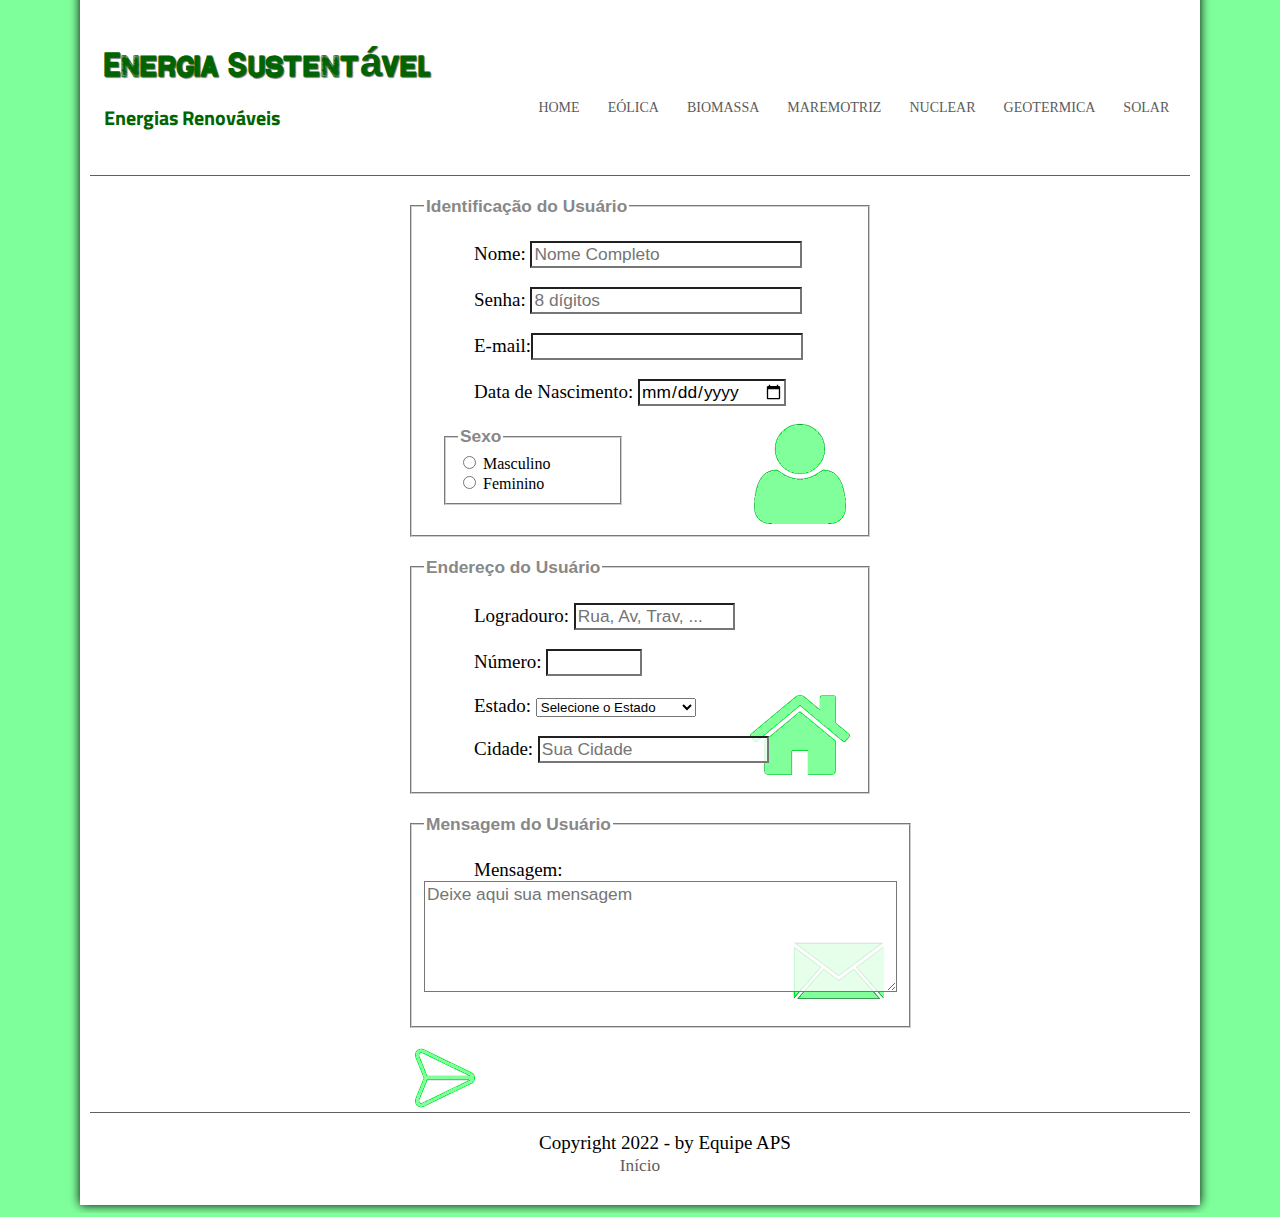
<file: fale-conosco.html>
<!DOCTYPE html>
<html lang="pt-br">

<head>
        <link href="https://fonts.googleapis.com/css?family=Titillium+Web&display=swap" rel="stylesheet">
    <meta charset="UTF-8" />
    <title>Tudo sobre Google Glass</title>
    <link rel="stylesheet" type="text/css" href="estilo.css"/>
    <link rel="stylesheet" type="text/css" href="form.css"/>

</head>

<body>
    <div id="interface">

        <header id="cabecalho">
            <hgroup>
                <h1>Energia Sustentável</h1>
                <h2>Energias Renováveis</h2>
            </hgroup>


            <nav id="menu">
                <h1>Menu Principal</h1>
                <ul type="disc">
                    <li><a href="index.html">Home</a></li>
                    <li><a href="eolica.html">Eólica</a></li>
                    <li><a href="biomassa.html">Biomassa </a></li>
                    <li><a href="maremotriz.html">Maremotriz </a></li>
                    <li><a href="nuclear.html">Nuclear </a></li>
                    <li><a href="geotermica.html">Geotermica </a></li>
                    <li><a href="solar.html">Solar </a></li>
                </ul>
            </nav>

        </header>

        <form method="post" id="fContato" action="mailto:viny_gtb@hotmail.com" oninput="calc_total();">
            <fieldset id="usuario">
                <legend> Identificação do Usuário </legend>
                <p><label for="cNome">Nome: </label><input type="text" name="tNome" id="cNome" size="24" maxlength="30" placeholder="Nome Completo" /></p>
                <p>Senha: <input type="password" name="tSenha" id="cSenha" size="24" placeholder="8 dígitos" /></p>
                <p>E-mail:<input type="email" name="tMail" id="cMail" size="24" maxlength="40" /></p>
                <p>Data de Nascimento: <input type="date" name="tNasc" id="cNasc" /> </p>
                <fieldset id="sexo">
                    <legend>Sexo</legend>
                    <input type="radio" name="tSexo" id="cMasc" /> <label for="cMasc">Masculino</label><br />
                    <input type="radio" name="tSexo" id="cFem" /> <label for="cFem">Feminino</label>
                </fieldset>
            </fieldset>


            <fieldset id="endereco">
                <legend> Endereço do Usuário </legend>
                <p>
                    <label for="cRua">Logradouro:</label>
                    <input type="text" name="tRua" id="cRua" size="13" maxlength="80" placeholder="Rua, Av, Trav, ..." />
                </p>
                <p>
                    <label for="cNum"> Número: </label>
                    <input type="number" name="tNum" id="cNum" min="0" max="99999" />
                </p>
                <p>
                    <label for="cEst">Estado: </label>
                    <select name="tEst" id="cEst">
                        <option value="0">Selecione o Estado</option>
                        <option value="DF">Distrito Federal</option>
                        <optgroup label="Norte">
                            <option value="AM">Amazonas</option>
                            <option value="RR">Roraima</option>
                            <option value="AP">Amapá</option>
                            <option value="PA">Pará</option>
                            <option value="TO">Tocantins</option>
                            <option value="RO">Rondônia</option>
                            <option value="AC">Acre</option>
                        </optgroup>
                        <optgroup label="Nordeste">
                            <option value="MA">Maranhão</option>
                            <option value="PI">Piauí</option>
                            <option value="CE">Ceará</option>
                            <option value="RN">Rio Grande do Norte</option>
                            <option value="PE">Pernambuco</option>
                            <option value="PB">Paraíba</option>
                            <option value="SE">Sergipe</option>
                            <option value="AL">Alagoas</option>
                            <option value="BA">Bahia</option>
                        </optgroup>
                        <optgroup label="Centro-Oeste">
                            <option value="GO">Goiás</option>
                            <option value="MS">Mato Grosso do Sul</option>
                            <option value="MT">Mato Grosso</option>
                        </optgroup>
                        <optgroup label="Sudeste">
                            <option value="SP">São Paulo</option>
                            <option value="RJ">Rio de Janeiro</option>
                            <option value="MG">Minas Gerais</option>
                            <option value="ES">Espirito Santo</option>
                        </optgroup>
                        <optgroup label="Sul">
                            <option value="PR">Paraná</option>
                            <option value="RS">Rio Grande do Sul</option>
                            <option value="SC">Santa Catarina</option>
                        </optgroup>

                    </select>
                </p>
                <p>
                    <label for="cCid">Cidade:</label>
                    <input type="text" name="tCid" id="cCid" maxlength="40" size="20" placeholder="Sua Cidade" list="cidades" />
                </p>
            </fieldset>

            <fieldset id="mensagem">
                <legend> Mensagem do Usuário </legend>
                <p>
                    <label for="cMsg">Mensagem:</label>
                    <textarea name="tMsg" id="cMsg" cols="45" rows="5" placeholder="Deixe aqui sua mensagem"></textarea>
                </p>
              
            </fieldset>

            <input type="image" name="tEnviar" id="tEnviar" src="botao-enviar.png" />

        </form>

        <footer id="rodape">
            <p>
                Copyright 2022 - by Equipe APS<br>
              <a href="index.html"> Início </a>
            </p>
        </footer>
    </div>
   
</body>
</html>
</file>
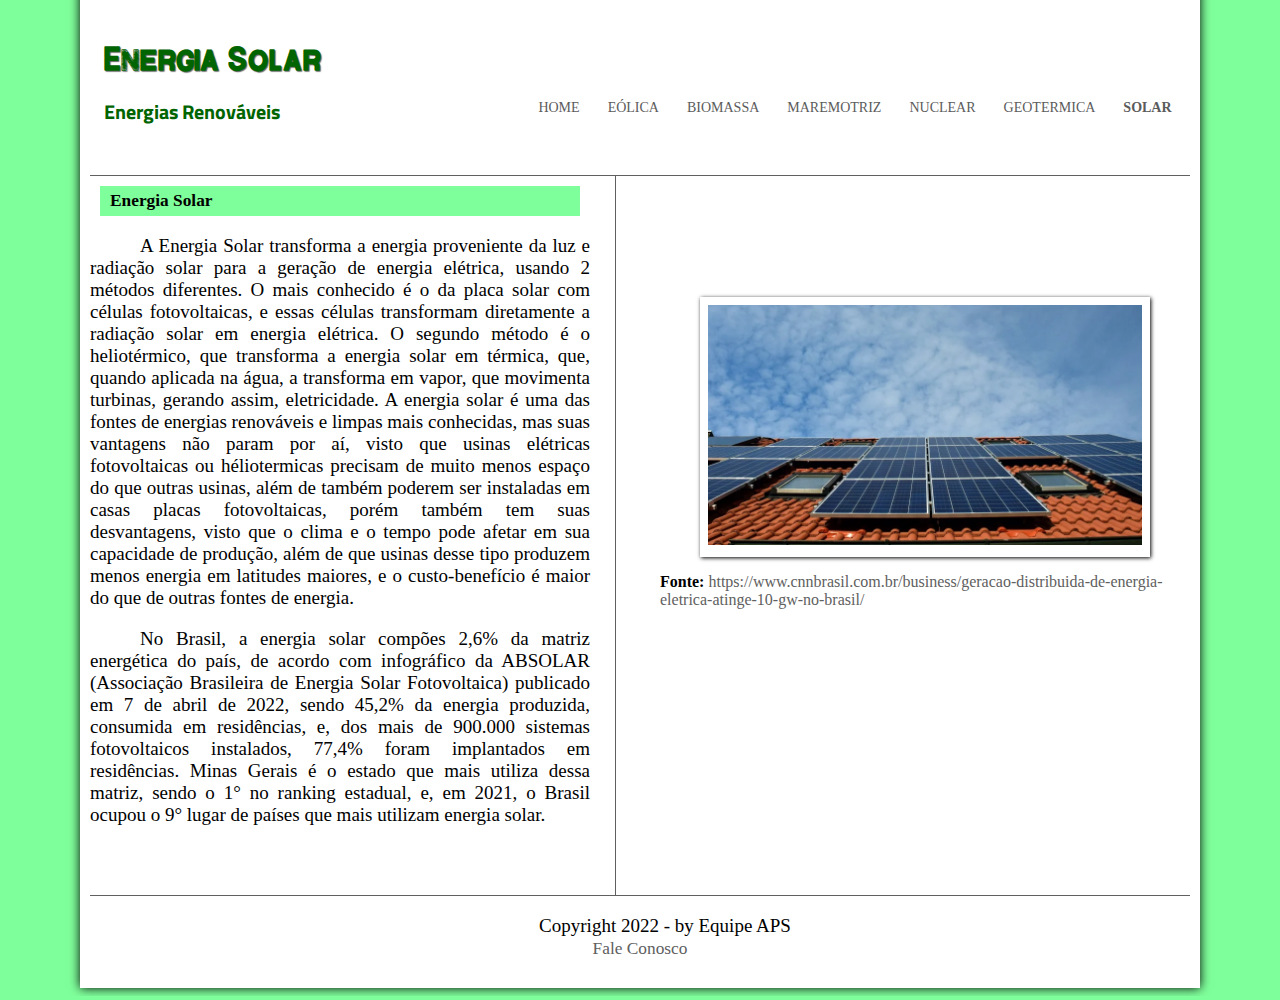
<file: solar.html>
<!DOCTYPE html>
<html lang="pt-br">

	<head>
		<link href="https://fonts.googleapis.com/css?family=Titillium+Web&display=swap" rel="stylesheet">
		<meta charset="UTF-8" />
		<title>Energia Sustentável - Eolica</title>
		<link rel="stylesheet" type="text/css" href="estilo.css"/>
	</head>
	
	<body>
		<div id="interface">
			<header id="cabecalho">
				<hgroup>
					<h1>Energia Solar</h1>
					<h2>Energias Renováveis</h2>
				</hgroup>
		
				<nav id="menu">
					<h1>Menu Principal</h1>
					<ul type="disc">
						<li><a href="index.html">Home</a></li>
						<li><a href="eolica.html">Eólica</a></li>
						<li><a href="biomassa.html">Biomassa </a></li>
						<li><a href="maremotriz.html">Maremotriz </a></li>  
						<li><a href="nuclear.html">Nuclear </a></li>  
						<li><a href="geotermica.html">Geotermica </a></li>
						<li><a href="solar.html"><b>Solar</b> </a></li>   
					</ul>
				</nav>
			</header>
        
			<section id="corpo">
				<article id= "noticia-principal">

					<h2> Energia Solar</h2>
					<p>  <span>A Energia Solar</span> transforma a energia proveniente da luz e radiação solar para a geração de energia elétrica, usando 2 métodos diferentes. O mais conhecido é o da placa solar com células fotovoltaicas, e essas células transformam diretamente a radiação solar em energia elétrica. O segundo método é o heliotérmico, que transforma a energia solar em térmica, que, quando aplicada na água, a transforma em vapor, que movimenta turbinas, gerando assim, eletricidade. A energia solar é uma das fontes de energias renováveis e limpas mais conhecidas, mas suas vantagens não param por aí, visto que usinas elétricas fotovoltaicas ou héliotermicas precisam de muito menos espaço do que outras usinas, além de também poderem ser instaladas em casas placas fotovoltaicas, porém também tem suas desvantagens, visto que o clima e o tempo pode afetar em sua capacidade de produção, além de que usinas desse tipo produzem menos energia em latitudes maiores, e o custo-benefício é maior do que de outras fontes de energia.</p>
					<p> No Brasil, a energia solar compões 2,6% da matriz energética do país, de acordo com infográfico da ABSOLAR (Associação Brasileira de Energia Solar Fotovoltaica) publicado em 7 de abril de 2022, sendo 45,2% da energia produzida, consumida em residências, e, dos mais de 900.000 sistemas fotovoltaicos instalados, 77,4% foram implantados em residências. 	Minas Gerais é o estado que mais utiliza dessa matriz, sendo o 1° no ranking estadual, e, em 2021, o Brasil ocupou o 9° lugar de países que mais utilizam energia solar.</p>

            
    

        
				</article>
			</section>

			<aside id="lateral">
				<figure class="foto-legenda">
					<img class="matrizelet" src="teto_solar.jpg" />
					<figcaption>
						<h3>ENERGIA SOLAR</h3>
						<p>Energia luminosa abastecendo sua casa.</p>

					</figcaption>
				</figure>
				<b>Fonte:</b>  <a href="https://www.cnnbrasil.com.br/business/geracao-distribuida-de-energia-eletrica-atinge-10-gw-no-brasil/" target="_blank"> https://www.cnnbrasil.com.br/business/geracao-distribuida-de-energia-eletrica-atinge-10-gw-no-brasil/ </a>
			</aside>

			<footer id="rodape">
				<p>
					Copyright 2022 - by Equipe APS<br>
				  <a href="fale-conosco.html"> Fale Conosco </a>
				</p>
			</footer>
		</div>
	</body>

</html>
</file>
<file: estilo.css>
@charset "UTF-8";
@font-face {
    font-family:'FonteLogo' ;
    src: url("Contenderfreeversion-eZ596.otf");
    }
font-family: 'Titillium Web', sans-serif;

/*fundo*/
body {
    font-family: Arial, sans-serif;
    color: rgba(0,0,0,1);
}
body {
    background-color: #00ff3780;
}

div#interface {
    width: 1100px;
    background-color: #ffffff;
    margin: -20px auto 0px auto;  
    box-shadow: 0px 0px 10px black;  
    padding: 10px;
}

/*texto*/
p {
    text-align: justify;
    text-indent: 50px;
    font-size: 19px;
}

a {
    color: #606060;
    text-decoration: none;
}

a:hover {
    text-decoration: underline;
}

/*cabecalho*/

header#cabecalho img#icone {
position: absolute;
left: 1650px;
top: 120px;

}

header#cabecalho {
    border-bottom: 1px #606060 solid;
    height: 150px;
}

header#cabecalho h1 {
    font-family: 'FonteLogo', sans-serif;
    font-size: 30pt;
    color: #006400;
    text-shadow: 1px 1px 1px rgba(0,0,0,.6);
    padding: 15px;
    margin-bottom: 0px;
}

header#cabecalho h2 {
    font-family:'Titillium Web', sans-serif;
    color: #006400;
    font-size: 15pt;
    padding: 0px;
    margin-top: 0px;
    margin-left: 14px;
}

header#cabecalho-artigo h1 {
    font-family: 'FonteLogo', sans-serif;
    font-size: 20pt;
    color: #606060;
    margin-bottom: 0px;
    margin-top: 0px;
}

.direita {
    text-align: right;

}

header#cabecalho-artigo h2 {
    font-size: 13pt;
    color: #cecece;
    background: #ffffff;
    margin: 0px;

}

header#cabecalho-artigo h3 {
    
    font-size: 12px;
    color: #606060
    
}



/*  imagens com legendas  */

figure.foto-legenda {
    position: relative;
    border: 8px solid white;
    box-shadow: 1px 1px 4px black;
}

figure.foto-legenda img {
    width: 100%;
    height: 100%;

}

figure.foto-legenda figcaption {
    opacity: 0;
    position: absolute;
    top: 0px;
    background-color: rgba(0,0,0,.4);
    color: white;
    width: 100%;
    height: 100%;
    padding: 10px;
    box-sizing: border-box;
    transition: opacity 1s;
}

figure.foto-legenda:hover figcaption {
    opacity: 1;

}

/*  Menu */ 

nav#menu {
    display: block;
    
}

nav#menu ul {
    list-style: none;
    text-transform: uppercase;
    position: absolute;
    top: 8%;
    left: 38%;

}

nav#menu li {
    display:inline-block;
    padding: 10px;
    margin: 2px;
    font-family: 'Hind';
    font-size: 14px;
    
}

    nav#menu li:hover {
        background-color: #00ff3780;
        border-radius: 20px;
    }

nav#menu h1 {
    display: none;

}

nav#menu a {
    color: #5B5B5B;
    text-decoration: none;
    

}

    nav#menu a:hover {
        color: #000000;
        font-weight: bold;
    }

    /*Corpo*/

section#corpo {
    display: block;
    width: 500px;
    float: left;
    border-right: 1px solid #606060;
    padding-right: 25px;
    padding-bottom: 50px;
    border-width: 1px;
}

article#noticia-principal h2 {
    font-size: 13pt;
    color: #000000;
    background-color: #00ff3780;
    padding: 5px 0px 5px 10px;
    margin: 10px;
}



aside#lateral {
    
    width: 530px;
    float: right;
    margin-top: 105px;
}

aside#lateral h1 {
font-family: 'FonteLogo', sans-serif;
font-size: 20pt;
color: #606060;
margin-top: 0px;

}

aside#lateral h2 {
background-color: #9FDDE4;
font-size: 13pt;
color: #ffffff;
padding: 5px;

}


/*footer*/

footer#rodape {
    clear: both;
    border-top: 1px solid #606060;
}

footer#rodape p {
    text-align: center;
}

footer#rodape a {
    font-size: 13pt;
}
</file>
<file: form.css>
@charset "UTF-8";

/*formulario*/

form {
    width: 500px;
    margin: auto;
}

input, textarea {
    font-family: sans-serif;
    font-weight: normal;
    font-size: 13pt;
    background-color: rgba(255,255,255,.8)
}

input:hover, textarea:hover {
    background-color: #dddddd;
}

legend {
    color: #888888;
    font-weight: bold;
    font-size: 13pt;
    font-family: sans-serif;
}

fieldset {
    border-color: #cecece;
    margin: 20px;
}

fieldset#sexo {
    width: 150px;
}

fieldset#endereco {
    background: url("icone-endereco.png") no-repeat 95% 95%;

}

fieldset#mensagem {
    background: url("icone-mensagem.png") no-repeat 95% 95%;

}
fieldset#usuario {
    background:url("icone-perfil.png") no-repeat 95% 95%;

}

input#tEnviar {
    margin-left:5%
}
</file>
